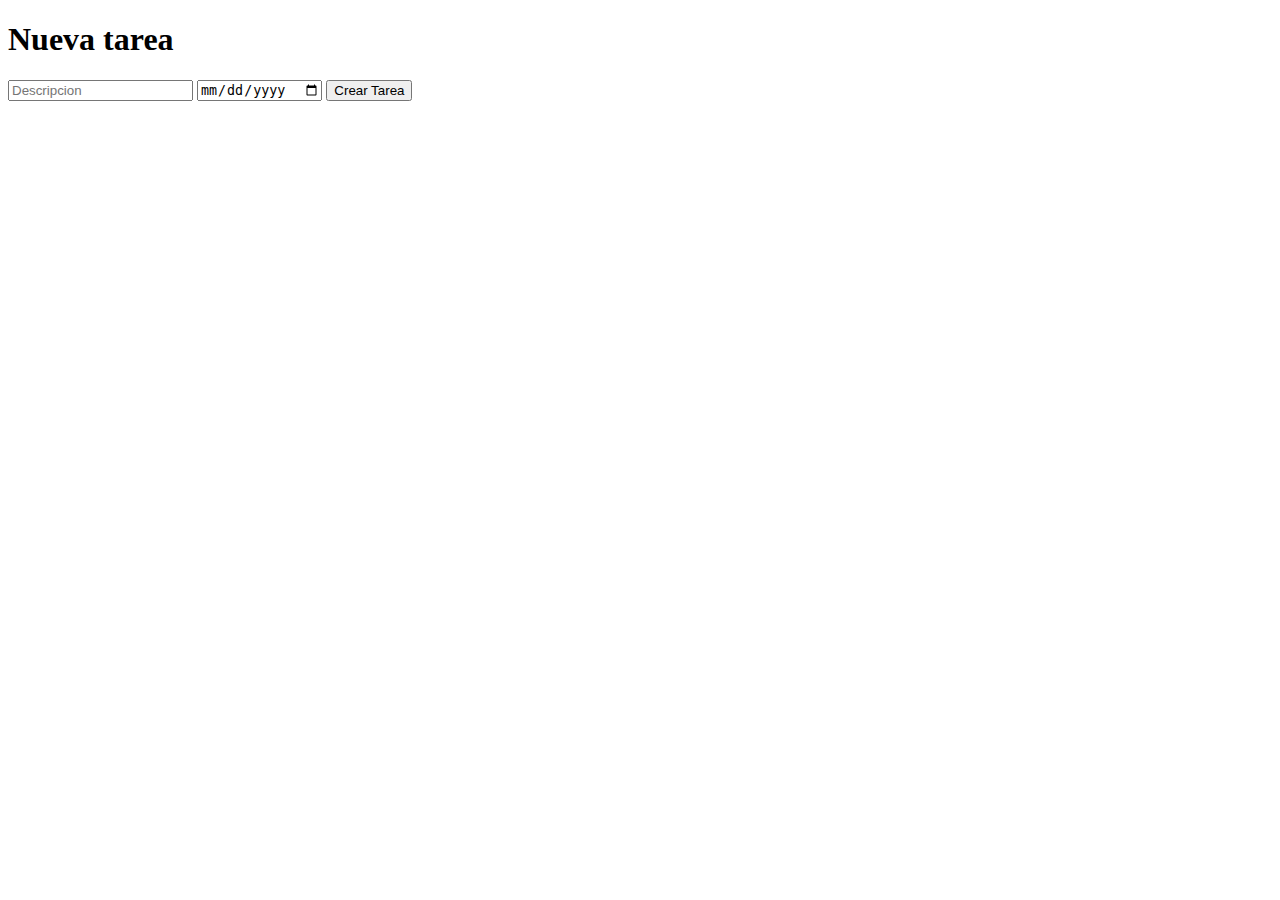
<file: src/main/resources/templates/new-task.html>
<!doctype html>
<html lang="en" xmlns:th="http://www.thymeleaf.org">
<head>
    <meta charset="UTF-8">
    <meta name="viewport"
          content="width=device-width, user-scalable=no, initial-scale=1.0, maximum-scale=1.0, minimum-scale=1.0">
    <meta http-equiv="X-UA-Compatible" content="ie=edge">
    <link href="https://cdn.jsdelivr.net/npm/bootstrap@5.2.2/dist/css/bootstrap.min.css" rel="stylesheet" integrity="sha384-Zenh87qX5JnK2Jl0vWa8Ck2rdkQ2Bzep5IDxbcnCeuOxjzrPF/et3URy9Bv1WTRi" crossorigin="anonymous">

    <title>Nuevas Tareas</title>
</head>
<body>
    <div class="px-4 py-5 my-5 text-center d-flex flex-column align-items-center">
        <h1>Nueva tarea</h1>
        <form th:action="@{/tasks}" th:method="post" th:object="${task}" class="d-flex flex-column gap-3 align-items-center">
            <input th:field="*{descripcion}"   class="form-control" type="text" placeholder="Descripcion"/>
            <input th:field="*{fecha}" class="form-control" type="date">
            <button class="btn btn-primary" type="submit">Crear Tarea</button>

        </form>
    </div>

<script src="https://cdn.jsdelivr.net/npm/bootstrap@5.2.2/dist/js/bootstrap.bundle.min.js" integrity="sha384-OERcA2EqjJCMA+/3y+gxIOqMEjwtxJY7qPCqsdltbNJuaOe923+mo//f6V8Qbsw3" crossorigin="anonymous"></script>
</body>
</html>
</file>
